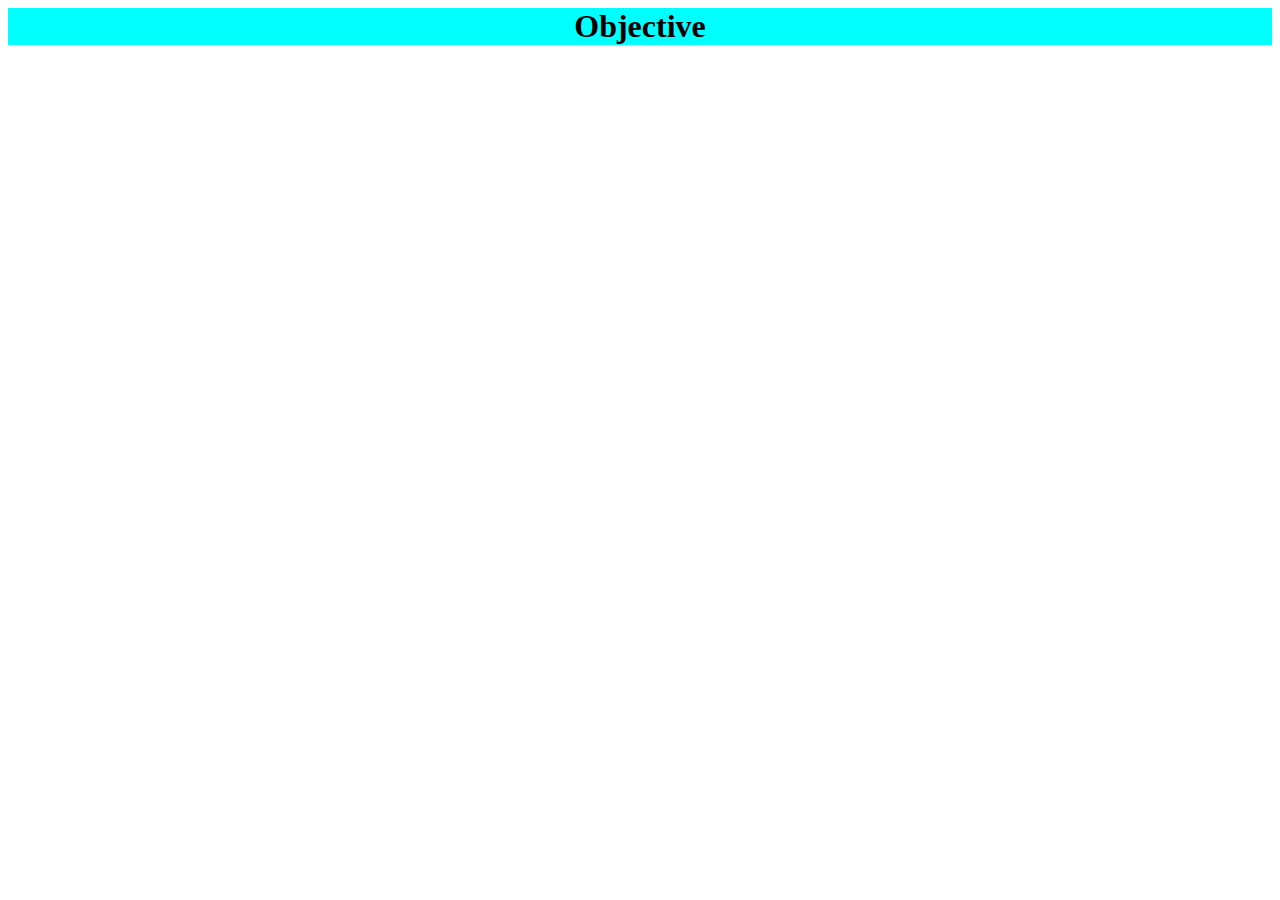
<file: Objectives.html>
<!DOCTYPE html>
<html lang="en">
<head>
    <meta charset="UTF-8">
    <meta http-equiv="X-UA-Compatible" content="IE=edge">
    <meta name="viewport" content="width=device-width, initial-scale=1.0">
    <title>Objective</title>
</head>
<body>
    <div id="first" align="center">
        <h1>Objective</h1>
    </div>
    

    <style>
        body{
            display:flex;   
            border:none;
        }
        #first{
            height:100%;
            width:100%;
            background-color:cyan;
            border:none;
            margin:0px;
            padding:0px;
        }
        div>h1{
            margin:0px;
            margin-top:0rem;
            border:none;
        }

    </style>
</body>
</html>
</file>
